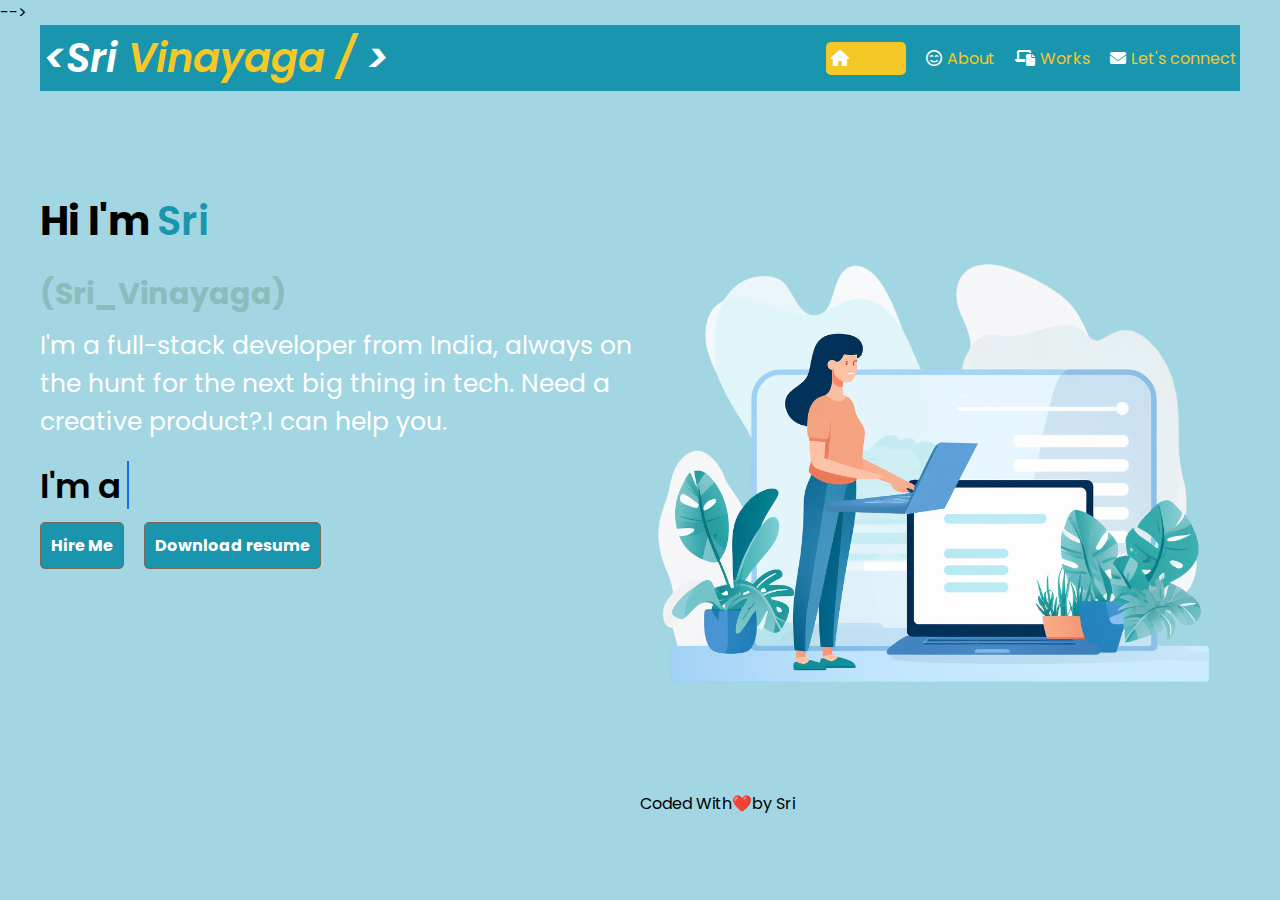
<file: index.html>
<html>

<head>
    <meta charset="UTF-8">
    <meta http-equiv="X-UA-Compatible" content="IE=edge">
    <meta name="viewport" content="width=device-width, initial-scale=1.0">

    <title>portfolio</title>
    <!-- font-->
    <link rel="preconnect" href="https://fonts.googleapis.com">
    <link rel="preconnect" href="https://fonts.gstatic.com" crossorigin>
    <link href="https://fonts.googleapis.com/css2?family=Sofadi+One&display=swap" rel="stylesheet"> -->

    <link rel="preconnect" href="https://fonts.googleapis.com">
    <link rel="preconnect" href="https://fonts.gstatic.com" crossorigin>
    <link
        href="https://fonts.googleapis.com/css2?family=Poppins:ital,wght@0,100;0,200;0,300;0,400;0,500;0,600;0,700;0,800;0,900;1,100;1,200;1,300;1,400;1,500;1,600;1,700;1,800;1,900&display=swap"
        rel="stylesheet">



    <link rel="stylesheet" href="index.css">
    <link rel="stylesheet" href="https://cdnjs.cloudflare.com/ajax/libs/font-awesome/6.6.0/css/all.min.css">
</head>

<body>
    <!-- topbar section start -->
    <section class="container">
        <div class="topbar">
            <div class="topbar-left">
                        <span><</span><span>Sri</span><span class="sri"> Vinayaga /</span><span> ></span>
            </div>
            <div class="topbar-right">
                <ul class="home">
                    <li> <a href="index.html" class="active"><i class="fa-solid fa-house"></i>Home</a></li>
                    <li> <a href="About.html" ><i
                                class="fa-sharp fa-regular fa-face-smile-beam"></i>About</a></li>
                    <li> <a href="work.html"><i class="fa-solid fa-laptop-file"></i>Works</a></li>
                    <li> <a href="Contact.html"><i class="fa-duotone fa-solid fa-envelope"></i>Let's connect</a></li>
                </ul>

            </div>
        </div>
        </div>
    </section>
    <section class="container">
        <div class="banner">
            <div class="banner-left">
                <h1>Hi I'm <span>Sri</span></h1>
                <h2>(Sri_Vinayaga)</h2>
                <p>  I'm a full-stack developer from India, always on the hunt for the next big thing in tech.
                    Need a creative product?.I can help you.
                </p>
                <div class="animated-text">
                    I'm a <span></span>
                </div>
                <div class="hire">
                    <a href="">Hire Me</a>
                    <a href="">Download resume</a>
                </div>
            </div>
            <div class="banner-right">
                <img
                    src="—Pngtree—standing young woman using laptop_14117207.png">
                <div id="love">
                    Coded With❤️by Sri
                </div>
            </div>
        </div>
    </section>
    <script>
let links = document.querySelectorAll(" a");
      links.forEach((button) => {
        button.addEventListener('click', () => {
          let notActive = document.querySelector('.active');
          notActive?.classList.remove('active');
          button.classList.add('active');
        });
      });
</script>
    
</body>

</html>
</file>
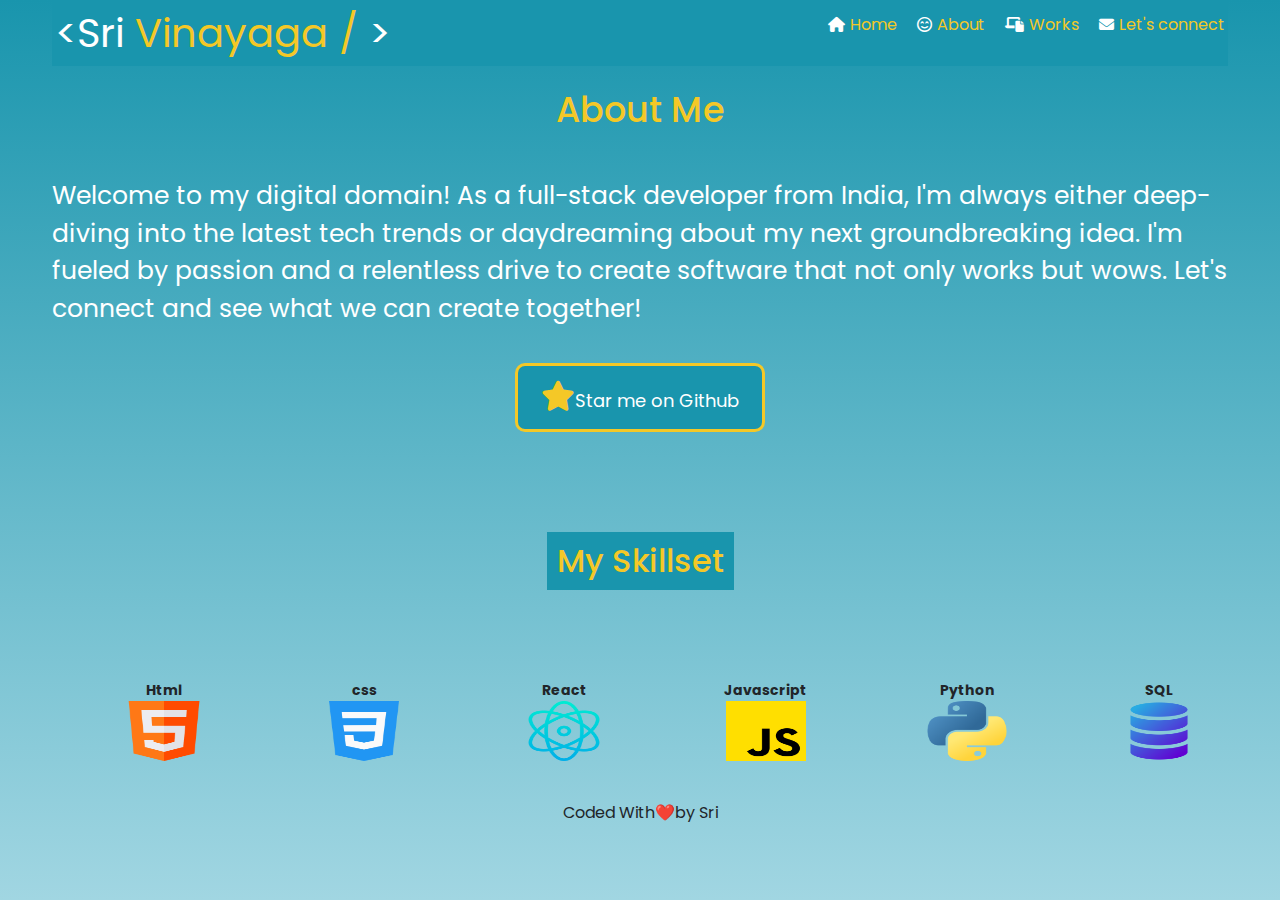
<file: About.html>
<html>

<head>
    <meta charset="UTF-8">
    <meta http-equiv="X-UA-Compatible" content="IE=edge">
    <meta name="viewport" content="width=device-width, initial-scale=1.0">

    <title>ABOUT</title>
    <link href="https://cdn.jsdelivr.net/npm/bootstrap@5.3.3/dist/css/bootstrap.min.css" rel="stylesheet"
        integrity="sha384-QWTKZyjpPEjISv5WaRU9OFeRpok6YctnYmDr5pNlyT2bRjXh0JMhjY6hW+ALEwIH" crossorigin="anonymous">
    <link rel="preconnect" href="https://fonts.googleapis.com">
    <link rel="preconnect" href="https://fonts.gstatic.com" crossorigin>
    <link href="https://fonts.googleapis.com/css2?family=Sofadi+One&display=swap" rel="stylesheet">

    <link rel="preconnect" href="https://fonts.googleapis.com">
    <link rel="preconnect" href="https://fonts.gstatic.com" crossorigin>
    <link
        href="https://fonts.googleapis.com/css2?family=Poppins:ital,wght@0,100;0,200;0,300;0,400;0,500;0,600;0,700;0,800;0,900;1,100;1,200;1,300;1,400;1,500;1,600;1,700;1,800;1,900&display=swap"
        rel="stylesheet">



    <link rel="stylesheet" href="About.css">
    <link rel="stylesheet" href="https://cdnjs.cloudflare.com/ajax/libs/font-awesome/6.6.0/css/all.min.css">


</head>

<body>
    <section class="container">
        <div class="topbar">
            <div class="topbar-left">
                            <span><</span><span>Sri</span><span class="sri"> Vinayaga /</span><span> ></span>
            </div>
            <div class="topbar-right">
                <ul class="home">
                    <li id="active"> <a href="index.html"><i
                                class="fa-solid fa-house"></i>Home</a></li>
                    <li> <a href="About.html"><i
                                class="fa-sharp fa-regular fa-face-smile-beam"></i>About</a></li>
                    <li> <a href="work.html"> <i
                                class="fa-solid fa-laptop-file"></i>Works</a></li>
                    <li> <a href="Contact.html"><i
                                class="fa-duotone fa-solid fa-envelope"></i>Let's connect</a></li>
                </ul>

            </div>
        </div>
        </div>
    </section>
    <section class="container">
        <div class="about">
            <h1>About Me</h1>
        </div>
        <div class="header">
            <p>
                Welcome to my digital domain! As a full-stack developer from India, I'm always either deep-diving into
                the latest tech trends or daydreaming about my next groundbreaking idea. I'm fueled by passion and a
                relentless drive to create software that not only works but wows. Let's connect and see what we can
                create together!</p>
            <a id="git" href="https://github.com/SriVinayaga29"><i class="fa-solid fa-star"></i>Star me on Github</a>
        </div>
    </section>

    <section class="container">
        <div class="banner">
            <h2> My Skillset</h2>
        </div>
        <div class="image-slide">
            <div class="images">
                <ul>
                    <li><span>Html</span> <img src="html.png"></li>
                    <li><span>css</span> <img src="css-3.png"></li>
                    <li><span>React</span><img src="physics.png"></li>
                    <li><span>Javascript</span> <img src="js.png"></li>
                    <li><span>Python</span> <img src="python.png"></li>
                </ul>

                <ul class="slide2">
                    <li> <span>SQL</span> <img src="database.png"></li>
                    <li><span>Django</span> <img src="django.png"></li>
                    <li><span>Vs code</span> <img src="visual-studio.png">
                    </li>
                    <li><span>Bootstrap</span> <img src="bootstrap.png"></li>
                    <li><span>Github</span> <img src="github.png"></li>
                </ul>
            </div>
        </div>
    </section>
    <div class="love">
        Coded With❤️by Sri
    </div>
    <script>
         const imagesBlock = document.querySelector('.images');
        imagesBlock.style.width = imagesBlock.offsetWidth * 2 + 'px'
    </script>

</body>

</html>
</file>
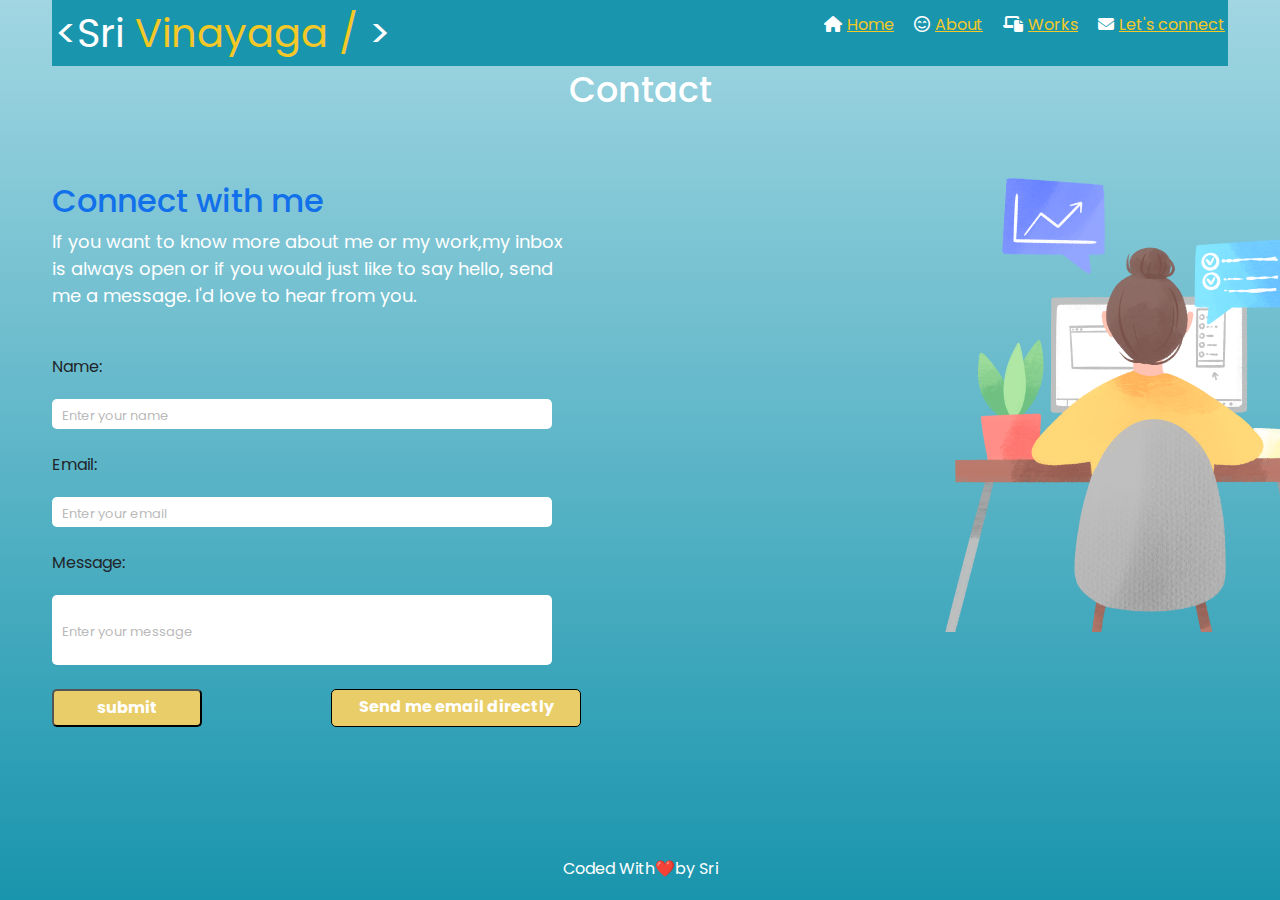
<file: Contact.html>
<html>

<head>
    <meta charset="UTF-8">
    <meta http-equiv="X-UA-Compatible" content="IE=edge">
    <meta name="viewport" content="width=device-width, initial-scale=1.0">

    <title>contact</title>
    <link href="https://cdn.jsdelivr.net/npm/bootstrap@5.3.3/dist/css/bootstrap.min.css" rel="stylesheet"
        integrity="sha384-QWTKZyjpPEjISv5WaRU9OFeRpok6YctnYmDr5pNlyT2bRjXh0JMhjY6hW+ALEwIH" crossorigin="anonymous">
    <link rel="preconnect" href="https://fonts.googleapis.com">
    <link rel="preconnect" href="https://fonts.gstatic.com" crossorigin>
    <link href="https://fonts.googleapis.com/css2?family=Sofadi+One&display=swap" rel="stylesheet">

    <link rel="preconnect" href="https://fonts.googleapis.com">
    <link rel="preconnect" href="https://fonts.gstatic.com" crossorigin>
    <link
        href="https://fonts.googleapis.com/css2?family=Poppins:ital,wght@0,100;0,200;0,300;0,400;0,500;0,600;0,700;0,800;0,900;1,100;1,200;1,300;1,400;1,500;1,600;1,700;1,800;1,900&display=swap"
        rel="stylesheet">



    <link rel="stylesheet" href="Contact.css">
    <link rel="stylesheet" href="https://cdnjs.cloudflare.com/ajax/libs/font-awesome/6.6.0/css/all.min.css">
</head>

<body>
    <section class="container">
        <div class="topbar">
            <div class="topbar-left">
                <span>
                    <span>
                        <span>
                            <span><</span><span>Sri</span><span class="sri"> Vinayaga /</span><span> ></span>
            </div>
            <div class="topbar-right">
                <ul class="home">
                    <li id="active"> <a href="index.html"><i class="fa-solid fa-house"></i>Home</a></li>
                    <li> <a href="About.html"><i
                                class="fa-sharp fa-regular fa-face-smile-beam"></i>About</a></li>
                    <li> <a href="work.html"><i
                                class="fa-solid fa-laptop-file"></i>Works</a></li>
                    <li> <a href="Contact.html"><i
                                class="fa-duotone fa-solid fa-envelope"></i>Let's connect</a></li>
                </ul>

            </div>
        </div>
        </div>
    </section>

    <div class="top">
        <h1>Contact</h1>
    </div>
    <div class="container">
        <section class="contact-left">

            <div class="input">
                <h2>Connect with me</h2>
                <p>If you want to know more about me or my work,my inbox is always open or if you would just
                    like to say hello, send me a message. I'd love to hear from you.</p>
                <label for="name">Name:</label>
                <input type="text" placeholder="Enter your name" required id="name"><br>
                <label for="email">Email:</label>
                <input type="email" placeholder="Enter your email" required id="email"><br>
                <label for="msg">Message:</label>
                <input type="text" placeholder="Enter your message" required id="msg"><br>
                <div class="button">
                    <input type="submit" id="submit" value="submit">
                    <a id="mail" href="mailto:srivinayaga2908@gmail.com">Send me email directly</a>
                </div>
            </div>
        </section>
        <section class="contact-right">
            <div class="Banner">
                <img id="image"
                    src="—Pngtree—hand drawn cute girl work_5342954 (1).png">
            </div>

        </section>

    </div>
    <div class="love">
        Coded With❤️by Sri
    </div>
</body>

</html>
</file>
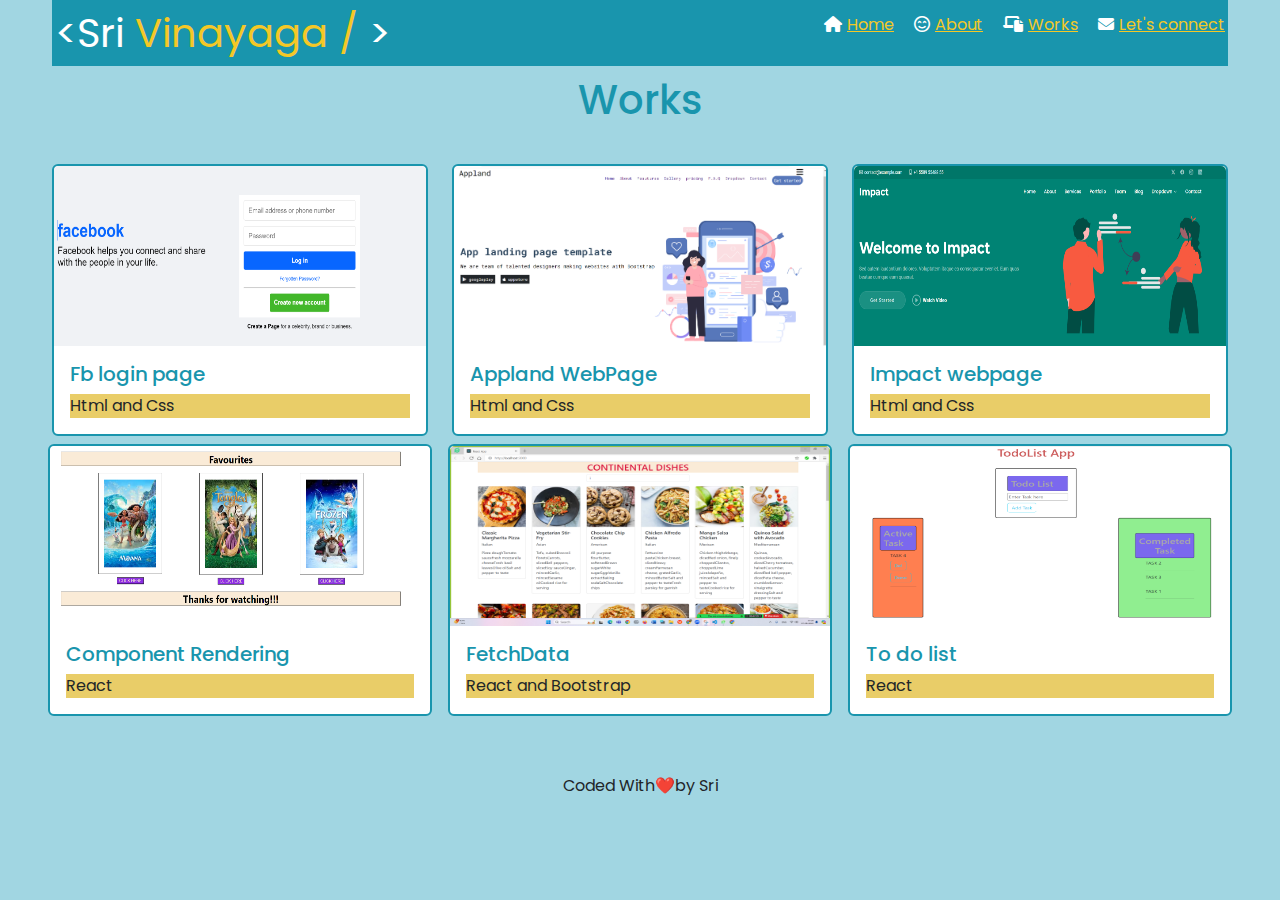
<file: work.html>
<html>

<head>
    <meta charset="UTF-8">
    <meta http-equiv="X-UA-Compatible" content="IE=edge">
    <meta name="viewport" content="width=device-width, initial-scale=1.0">

    <title>Works</title>
    <link href="https://cdn.jsdelivr.net/npm/bootstrap@5.3.3/dist/css/bootstrap.min.css" rel="stylesheet"
        integrity="sha384-QWTKZyjpPEjISv5WaRU9OFeRpok6YctnYmDr5pNlyT2bRjXh0JMhjY6hW+ALEwIH" crossorigin="anonymous">
    <link rel="preconnect" href="https://fonts.googleapis.com">
    <link rel="preconnect" href="https://fonts.gstatic.com" crossorigin>
    <link href="https://fonts.googleapis.com/css2?family=Sofadi+One&display=swap" rel="stylesheet">

    <link rel="preconnect" href="https://fonts.googleapis.com">
    <link rel="preconnect" href="https://fonts.gstatic.com" crossorigin>
    <link
        href="https://fonts.googleapis.com/css2?family=Poppins:ital,wght@0,100;0,200;0,300;0,400;0,500;0,600;0,700;0,800;0,900;1,100;1,200;1,300;1,400;1,500;1,600;1,700;1,800;1,900&display=swap"
        rel="stylesheet">



    <link rel="stylesheet" href="work.css">
    <link rel="stylesheet" href="https://cdnjs.cloudflare.com/ajax/libs/font-awesome/6.6.0/css/all.min.css">


</head>

<body>
    <section class="container">
        <div class="topbar">
            <div class="topbar-left">
                <span>
                    <span>
                        <span><</span><span>Sri</span><span class="sri"> Vinayaga /</span><span> ></span>
            </div>
            <div class="topbar-right">
                <ul class="home">
                    <li id="active"> <a href="index.html"><i class="fa-solid fa-house"></i>Home</a></li>
                    <li> <a href="About.html"><i
                                class="fa-sharp fa-regular fa-face-smile-beam"></i>About</a></li>
                    <li> <a href="work.html"> <i class="fa-solid fa-laptop-file"></i>Works</a></li>
                    <li> <a href="Contact.html"><i class="fa-duotone fa-solid fa-envelope"></i>Let's connect</a></li>
                </ul>

            </div>
        </div>
        </div>
    </section>
    <section class="container">
        <div class="work">
            <h1>Works</h1>
        </div>

        <div class="row">
            <div class="col-md-4">
                <div class="card">
                    <img src="Screenshot 2024-09-29 123109.png"
                        class="card-img-top" alt="img">
                    <div class="card-body">
                        <h5 class="card-title">Fb login page</h5>
                        <p class="card-text">Html and Css</p>
                    </div>
                </div>
            </div>
            <div class="col-md-4">
                <div class="card">
                    <img src="Screenshot 2024-09-29 123210.png"
                        class="card-img-top" alt="img">
                    <div class="card-body">
                        <h5 class="card-title">Appland WebPage</h5>
                        <p class="card-text">Html and Css</p>
                    </div>
                </div>
            </div>
            <div class="col-md-4">
                <div class="card">
                    <img src="Screenshot 2024-09-29 123441.png"
                        class="card-img-top" alt="img">
                    <div class="card-body">
                        <h5 class="card-title">Impact webpage</h5>
                        <p class="card-text">Html and Css</p>
                    </div>
                </div>
            </div>
        </div>
        <div class="row">
            <div class="col-md-4 p-2">
                <div class="card">
                    <img src="Screenshot 2024-09-29 162206.png"
                        class="card-img-top"   alt="img">
                    <div class="card-body">
                        <h5 class="card-title">Component Rendering</h5>
                        <p class="card-text">React</p>
                    </div>
                </div>
            </div>
            <div class="col-md-4 p-2">
                <div class="card">
                    <img src="Screenshot 2024-08-07 172547.png"
                        class="card-img-top" alt="img">
                    <div class="card-body">
                        <h5 class="card-title">FetchData</h5>
                        <p class="card-text">React and Bootstrap</p>
                    </div>
                </div>
            </div>
            <div class="col-md-4 p-2" >
                <div class="card">
                    <img src="Screenshot 2024-09-29 171537.png"
                        class="card-img-top" alt="img">
                    <div class="card-body">
                        <h5 class="card-title">To do list</h5>
                        <p class="card-text">React</p>
                    </div>
                </div>
            </div>


        </div>

    </section>
    <div class="love">
        Coded With❤️by Sri
    </div>

</body>

</html>
</file>
<file: index.css>
*{
    margin:0;
    padding:0;
    font-family:Poppins;
    list-style: none;
    text-decoration: none;
}
.container{
    max-width: 1200px;
    margin: 0 auto;
}
.topbar{
    display:flex;
    background-color:  #1995AD;
    margin:auto;
    padding: 3px;
    align-items: center;
    justify-content: space-between;
}
.topbar-left{
    font-size: 40px;
    color: white;
    font-style:italic ;
}
.sri{
    color: rgb(244, 200, 39);
}

.topbar-right ul{
    display: flex;
    gap:20px;
     
}
.topbar-right i{
    padding-right: 5px;
}
p{
    font-size: 25px;
    color:white;
    padding-bottom: 20px;
}
h2{
    font-size: 30px;
    color: #88bdbc;
    padding-bottom: 10px;
    font-weight: bold;
}
.topbar-right a{
    color: rgb(244, 200, 39);
}
 .fa-house:active{
    color: white;
    background-color:  rgb(244, 200, 39);
}
.topbar-right i{
    color: white;
}
.home li a:active{
    color:white;
        background-color:  rgb(244, 200, 39);
        border-radius: 5px;
        padding: 5px;
    }
    .home li a:hover{
        color:white;
            background-color:  rgb(244, 200, 39);
            border-radius: 5px;
            padding: 5px;
        }
/*.topbar-right a:hover{
    color:white;
    background-color:  rgb(244, 200, 39);
    border-radius: 5px;
    padding: 5px;
}*/

.banner-right img{
    width:600px;
    border-radius: 10px;
}
.banner{
    display:flex;
    justify-content: space-between;
    padding-top: 100px;
}
.banner-left a{
    background-color: #1995AD;
    padding: 10px;
    color:white;
    font-weight: bold;
    border-radius: 5px;
    border: 1px solid #7E685A;
    
}
.banner-left span{
    color:#1995AD;
  
}
.hire{
    padding-top: 10px;
    display: flex;
    gap:20px;

}
.banner-left a:hover{
    background-color:  rgb(244, 200, 39);
}
h1{
    padding-bottom: 20px;
    font-size: 40px;
}
span{
    font-weight: 600;
    font-family:poppins;
    text-decoration: none;

}
body{
    margin: 0;
    padding: 0;
    background-color: #A1D6E2;
    height: 100vh;
    align-items: center;
    justify-content: center;
    font-family:poppins;
}
.animated-text{
    font-size: 34px;
    font-weight: 600;
    min-width: 280px;
    font-family:poppins;
}

.animated-text span{
    position: relative;
  
}

.animated-text span::before{
    content: "Developer";
    color: #1270ea;
    right: -8px;
    animation: words 10s infinite;
}

.animated-text span::after{
    content: "";
    position: absolute;
    width: calc(100% + 8px);
    height: 100%;
   background-color:  #A1D6E2;
    border-left: 2px solid #1270ea;
    right: -8px;
    animation: cursor .8s infinite, typing 25s steps(14) infinite;
}

@keyframes cursor {
    to{
        border-left: 2px solid #ff7f5000;
    }
}

@keyframes words {
    0%,50%{
        content: "DEVELOPER";
    }
    51%,100%{
        content: "ENTERPRENUER";
    }
    
}

@keyframes typing {
    10%,15%,30%,35%,50%,55%,70%,75%,90%,95%{
        width: 0;
    }
    5%,20%,25%,40%,45%,60%,65%,80%,85%{
        width: calc(100% + 8px);
    }
}
.love{
    display: flex;
    justify-content: center;
}
.active{
    background-color:rgb(244, 200, 39);
    color:black;
    border-radius: 5px;
    padding: 5px;
}
</file>
<file: About.css>
*{
    margin:0;
    padding:0;
    font-family:Poppins;
    list-style: none;
    text-decoration: none;
}
.container{
    max-width: 1200px;
    margin: 0 auto;
}
body{
    background-image:linear-gradient(#1995AD,#A1D6E2) ;
    font-family: poppins;
}
.topbar{
    display:flex;
    background-color:  #1995AD;
    margin:auto;
    padding: 3px;
    align-items: center;
    justify-content: space-between;
}
.topbar-left{
    font-size: 40px;
    color: white;
}
.topbar-right ul{
    display: flex;
    gap:20px;
     
    
}
.topbar-right a{
    color: rgb(244, 200, 39);
}
.topbar-right i{
    color: white;
    font-size: 15px;
}
.topbar-right i{
    padding-right: 5px;
}
.home li #active{
    color:white;
        background-color:  rgb(244, 200, 39);
        border-radius: 5px;
        padding: 5px;
    }
    .home li a:hover{
        color:white;
            background-color:  rgb(244, 200, 39);
            border-radius: 5px;
            padding: 5px;
        }
        .sri{
            color: rgb(244, 200, 39);
        }
        
.about{
    display:flex;
    margin:auto;
    padding: 3px;
    justify-content: center;
}
h1{
    margin-top: 20px;
    font-size: 35px;
    color: rgb(244, 200, 39);
}
h2{
    color: rgb(244, 200, 39);
    margin-bottom:50px;
    background-color: #1995AD;
    display: flex;
    align-items: center;
    padding: 10px;
   
}
.header{
display: flex;
flex-direction: column;
    justify-content: center;
   

}
a{
    text-decoration: none;
    cursor: pointer;
    color: rgb(244, 200, 39);
   
}
p{
    padding-top:35px;
    font-size: 25px;
    color:white;
    padding-bottom: 20px;
}
#git{
    text-align: center;
    padding: 15px;
    font-size: 18px;
    background-color:#1995AD;
    margin:auto;
    border: 3px solid rgb(244, 200, 39);
    width: 250px;
    border-radius: 10px;
    color: white;
   margin: 0 auto;
   
}
i{
    color: rgb(244, 200, 39);
   
    border-radius: 5px;
    font-size: 30px;
    
}
.banner h1{
    
    background-color:#1995AD;
    margin:auto;
    padding: 3px;

}
.banner{
    margin-top: 100px;
display:flex;
justify-content:center;
}
.images ul{
    display: flex;
    gap:120px;
    margin: 40px;
    flex-wrap: wrap;
    justify-content: center;
   
}
.images ul li{
    
    border-radius: 10px;
    display: flex;
     flex-direction:column; 
    justify-content: center;
    align-items: center;
    text-align: center;
}
.images ul li img{
    width: 80px;
 margin: 0 auto;

}
.images ul li span {
    font-size: 14px;
    font-weight: bold;
}
.love{
    display: flex;
    justify-content: center;
}

  @keyframes slide1{
    0% {
      transform: translateX(0);
     
    }
   
    100%{
         transform: translateX(-100%);
        
    }
    
    
  }
  
  
  .image-slide {
    overflow: visible;
    white-space: nowrap;
    position: relative;
  }
  
  .image-slide:before,
  .image-slide:after {
    position: absolute;
    top: 0;
    width: 250px;
    height: 100%;
    content: "";
    z-index: 2;
  }

  
  .image-slide:hover .images {
    animation-play-state: paused;
  }
  
  .images {
    display: flex;
    animation: 10s slide1 infinite linear;
  }
  
  .images img {
    height: 60px;
    margin: 0 40px;
  }
</file>
<file: Contact.css>
*{
    margin:0;
    padding:0;
    font-family:Poppins;
    list-style: none;
    text-decoration: none;
}
.container{
    display: flex;
    max-width: 1200px;
    margin: 0 auto;
    justify-content: space-between;
}
body{
    background-image:linear-gradient(#A1D6E2,#1995AD) ;
    font-family: poppins;
}
.top{
    display:flex;
    margin: 0 auto;
    padding: 3px;
    justify-content: center;
   
}
.topbar{
    display:flex;
    background-color:  #1995AD;
    margin:auto;
    padding: 3px;
    align-items: center;
    justify-content: space-between;
}
.topbar-left{
    font-size: 40px;
    color: white;
}
.sri{
    color: rgb(244, 200, 39);
}

.topbar-right ul{
    display: flex;
    gap:20px;
     
}
.topbar-right i{
    padding-right: 5px;
}
.topbar-right a{
    color: rgb(244, 200, 39);
}
 .fa-house:active{
    color: white;
    background-color:  rgb(244, 200, 39);
}
.topbar-right i{
    color: white;
}
h1{
    font-size: 35px;
    color:  white;
    padding-bottom: 10px;
}

#image{
    width:500px;
}
.love{
    display: flex;
    justify-content: center;
    margin-top: 130px;
    color: white;
}
.input{
    display: flex;
    flex-direction: column;
    padding-top: 50px;
 
    
}

.Banner{
    padding-left: 200px;

}
.contact-left{
    width: 45%;
}
.contact-right{
    width: 45%;
}
#name,#email{
background-color: white;
width: 500px;
height:30px;
border-radius: 5px;
border: none;

}
#msg{
    background-color: white;
    width: 500px;
    height:70px;
    border-radius: 5px;
    border: none;
   
}
#submit{
    width: 150px;
    border-radius: 5px;
    padding: 5px;
    background-color: rgb(233, 205, 104);
    color: white;
    font-weight: bold;
}
#mail{
    border: 1px solid black;
    background-color:rgb(233, 205, 104);
    color: white;
    width: 250px;
    padding: 5px;
    border-radius: 5px;
    text-decoration: none;
    font-weight: bold;
    text-align: center;
}
.button{
    display: flex;
    justify-content: space-between;
}
p{
    color: white;
    font-size: 18px;
    padding-bottom: 30px;
}
h2{
    color: #1270ea;;
}
.input ::placeholder{
 opacity: 0.5;
 padding-left: 10px;
 font-size: small;
 margin: 0;

}
.input label{
    padding-bottom: 20px;

}
.topbar{
    width: 100%;
}
</file>
<file: work.css>
*{
    margin:0;
    padding:0;
    font-family:Poppins;
    list-style: none;
    text-decoration: none;
}
.container{
    max-width: 1200px;
    margin: 0 auto;
}
.topbar{
    display:flex;
    background-color:  #1995AD;
    margin:auto;
    padding: 3px;
    align-items: center;
    justify-content: space-between;
}
.topbar-left{
    font-size: 40px;
    color: white;
}
.sri{
    color: rgb(244, 200, 39);
}

.topbar-right ul{
    display: flex;
    gap:20px;
     
}
.topbar-right i{
    padding-right: 5px;
}
.topbar-right a{
    color: rgb(244, 200, 39);
}
 .fa-house:active{
    color: white;
    background-color:  rgb(244, 200, 39);
}
.topbar-right i{
    color: white;
}
body{
    margin: 0;
    padding: 0;
    background-color:  #A1D6E2;
    /*background-image: linear-gradient(#A1D6E2, #F1F1F2 );*/
    font-family:poppins;
}
h1{
    padding-top: 10px;
    font-size: 40px;
    color: #1995AD;
    text-align: center;
    margin-bottom: 40px;
}
.card-img-top {
    height: 180px;

}
.card{
    border:2px solid #1995AD;
}
.card-title{
    color: #1995AD;
}
.card-body{
    
}
.card-text{
    background-color: rgb(233, 205, 104);;
}
.love{
    display: flex;
    justify-content: center;
    margin-top: 50px;
}
</file>
